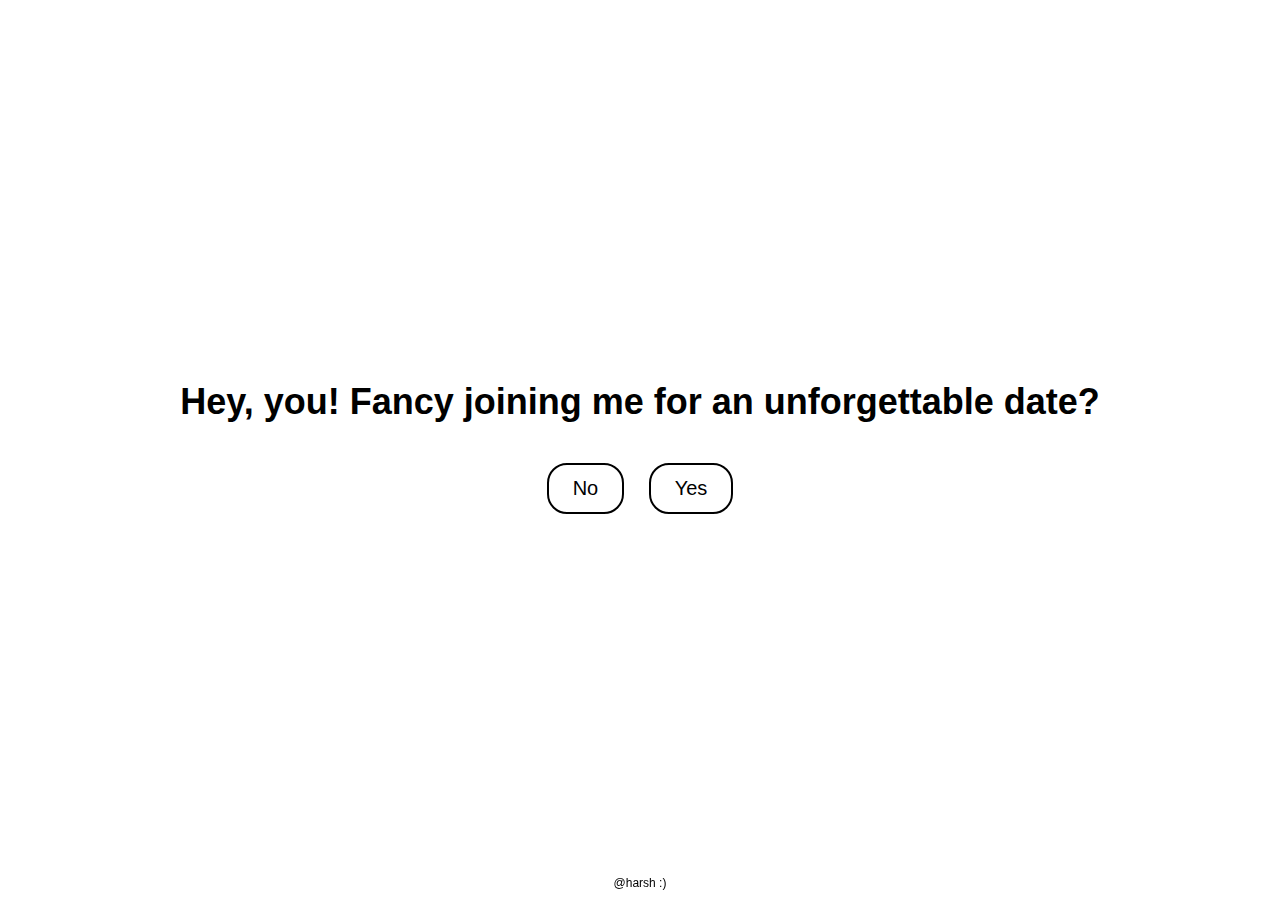
<file: index.html>
<!DOCTYPE html>
<html lang="en">
<head>
    <meta charset="UTF-8">
    <meta name="viewport" content="width=device-width, initial-scale=1.0">
    <title>Surprise...!</title>
    <style>
        /* CSS goes here */
        body {
            font-family: Arial, sans-serif;
            text-align: center;
            margin: 0;
            background-color: #ffffff; /* White background */
            display: flex;
            justify-content: center;
            align-items: center;
            height: 100vh;
            overflow: hidden;
            color: #000000; /* Black font color */
        }

        .container {
            padding: 30px;
        }

        h1 {
            font-size: 36px;
            margin-bottom: 30px;
            color: #000000; /* Black color for the heading */
        }

        .buttons {
            margin: 20px;
        }

        button {
            font-size: 20px;
            padding: 12px 24px;
            margin: 10px;
            border: 2px solid #000000; /* Black border */
            border-radius: 20px;
            background-color: #ffffff; /* White button background */
            color: #000000; /* Black text color */
            cursor: pointer;
            transition: background-color 0.3s ease, transform 0.2s ease;
        }

        button:hover {
            background-color: #000000; /* Black background on hover */
            color: #ffffff; /* White text on hover */
            transform: scale(1.1); /* Subtle zoom effect */
        }

        button:active {
            transform: scale(0.9); /* Click effect */
        }

        .popup {
            display: none;
            background-color: #000000; /* Black background for popup */
            border: 2px solid #ffffff; /* White border */
            border-radius: 10px;
            padding: 50px; /* Increased padding */
            position: absolute;
            top: 50%;
            left: 50%;
            transform: translate(-50%, -50%);
            z-index: 999;
            font-size: 24px;
            color: #ffffff; /* White text color */
            text-align: center;
            box-shadow: 0 10px 30px rgba(0, 0, 0, 0.1); /* Minimalistic shadow */
            width: 70%; /* Increased Popup width */
            max-width: 500px; /* Increased max-width */
            animation: fadeIn 0.3s ease;
        }

        .popup p {
            margin: 0;
        }

        /* Add confetti animation */
        .confetti {
            position: fixed;
            top: 0;
            left: 50%;
            transform: translateX(-50%);
            width: 100vw;
            height: 100vh;
            pointer-events: none;
            z-index: 1000;
            overflow: hidden;
        }

        .confetti-piece {
            position: absolute;
            width: 10px;
            height: 10px;
            background-color: #000000;
            animation: fall 3s linear infinite;
            border-radius: 50%; /* Rounded confetti */
        }

        @keyframes fall {
            to {
                transform: translateY(100vh) rotate(360deg);
                opacity: 0;
            }
        }

        @keyframes fadeIn {
            from { opacity: 0; }
            to { opacity: 1; }
        }

        .footer {
            font-size: 12px;
            position: fixed;
            bottom: 10px;
            width: 100%;
            text-align: center;
            color: #000000;
        }

        /* Hide container when popup appears */
        .hidden {
            visibility: hidden;
        }
    </style>
</head>
<body>
    <div class="container" id="content-container">
        <h1>Hey, you! Fancy joining me for an unforgettable date?</h1>
        <div class="buttons">
            <button id="no-btn">No</button>
            <button id="yes-btn">Yes</button>
        </div>
    </div>

    <div class="popup" id="popup">
        <p>Yay! I knew you'd say yes! Get ready for an amazing time!</p>
    </div>

    <div class="footer">@harsh :)</div>

    <!-- Confetti container -->
    <div class="confetti" id="confetti-container"></div>

    <script>
        // JavaScript goes here
        const noButton = document.getElementById("no-btn");
        const yesButton = document.getElementById("yes-btn");
        const popup = document.getElementById("popup");
        const confettiContainer = document.getElementById("confetti-container");
        const contentContainer = document.getElementById("content-container");

        // Array of confetti colors
        const confettiColors = ['#ff4081', '#ffeb3b', '#03a9f4', '#4caf50', '#ff5722', '#9c27b0', '#ffc107'];

        // Function to create a confetti piece
        function createConfettiPiece() {
            const confetti = document.createElement("div");
            confetti.classList.add("confetti-piece");
            confetti.style.backgroundColor = confettiColors[Math.floor(Math.random() * confettiColors.length)];
            confetti.style.left = Math.random() * 100 + "vw";
            confetti.style.animationDuration = Math.random() * 2 + 3 + "s";
            confettiContainer.appendChild(confetti);

            setTimeout(() => {
                confetti.remove();
            }, 5000);
        }

        // Create lots of colorful confetti pieces
        function launchConfetti() {
            for (let i = 0; i < 100; i++) {
                setTimeout(createConfettiPiece, i * 50);
            }
        }

        // Move the "No" button randomly around the screen
        function moveButton() {
            const buttonBounds = noButton.getBoundingClientRect();
            const windowWidth = window.innerWidth;
            const windowHeight = window.innerHeight;

            const randomX = Math.random() * (windowWidth - buttonBounds.width);
            const randomY = Math.random() * (windowHeight - buttonBounds.height);
            noButton.style.position = 'absolute';
            noButton.style.left = randomX + 'px';
            noButton.style.top = randomY + 'px';
        }

        // Start moving the "No" button randomly
        noButton.addEventListener("mousedown", () => {
            const moveInterval = setInterval(moveButton, 100); // Change position every 100ms

            // Stop moving when the button is clicked
            noButton.addEventListener("click", () => {
                clearInterval(moveInterval);
                noButton.style.display = "none"; // Hide "No" button
            }, { once: true });
        });

        // Show the popup, hide the background text, and trigger the confetti when "Yes" is clicked
        yesButton.addEventListener("click", () => {
            popup.style.display = "block";
            noButton.style.display = "none"; // Hide "No" button
            yesButton.style.display = "none"; // Hide "Yes" button
            contentContainer.classList.add("hidden"); // Hide background text
            launchConfetti(); // Start confetti animation
        });

        // Hide the popup when clicked
        popup.addEventListener("click", () => {
            popup.style.display = "none";
        });

        // Hide the popup initially
        popup.style.display = "none";
    </script>
</body>
</html>
</file>
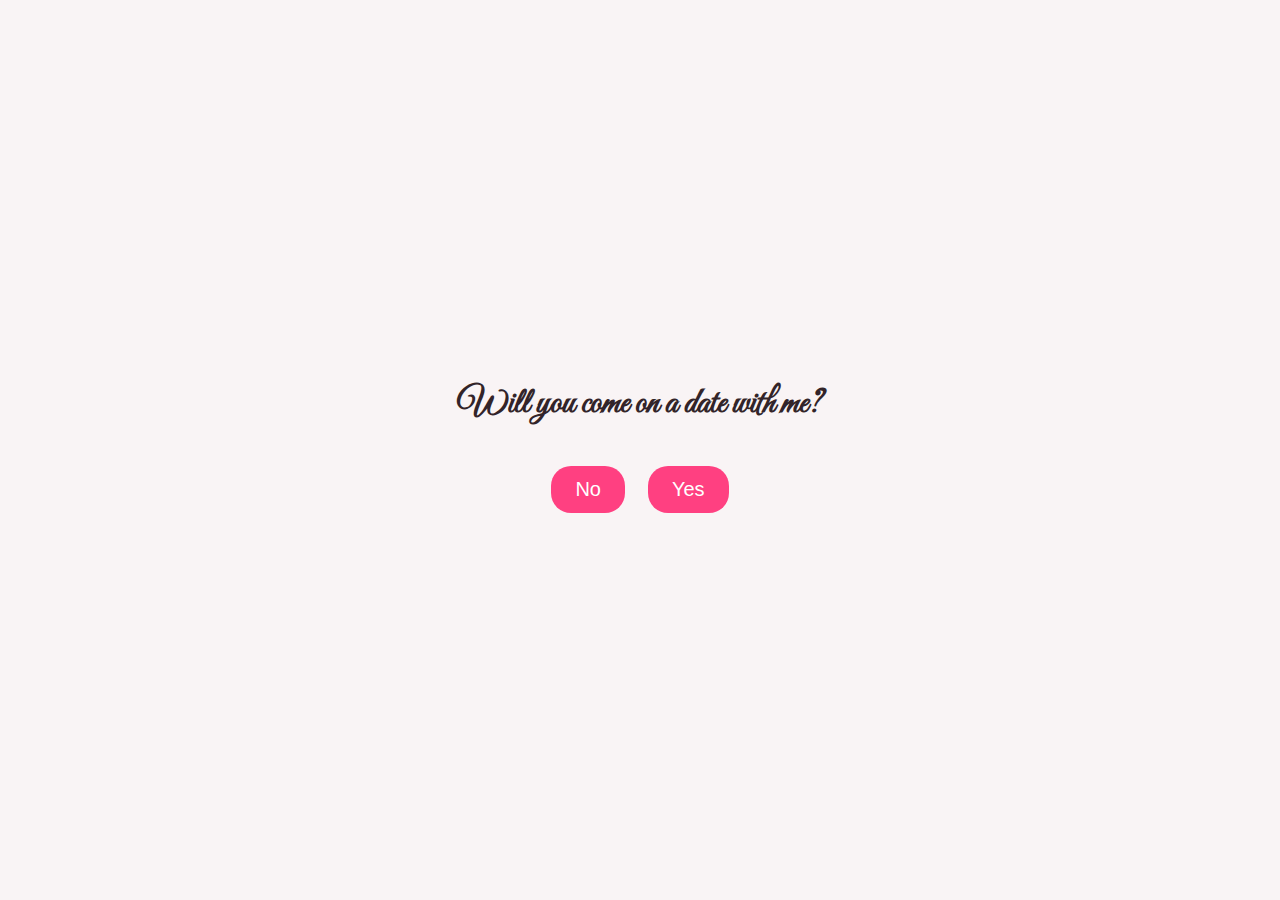
<file: date.html>
<!DOCTYPE html>
<html lang="en">
<head>
    <meta charset="UTF-8">
    <meta name="viewport" content="width=device-width, initial-scale=1.0">
    <title>Surprise...!</title>
    <style>
        /* CSS goes here */
        @import url('https://fonts.googleapis.com/css2?family=Great+Vibes&family=Dancing+Script&display=swap');

        body {
            font-family: 'Great Vibes', cursive;
            text-align: center;
            margin: 0;
            background-color: #f9f4f5; /* Soft pastel color for the background */
            display: flex;
            justify-content: center;
            align-items: center;
            height: 100vh;
            overflow: hidden;
        }

        .container {
            padding: 30px;
        }

        h1 {
            font-size: 36px;
            margin-bottom: 30px;
            color: #322429; /* Romantic color for the heading */
        }

        .buttons {
            margin: 20px;
        }

        button {
            font-size: 20px;
            padding: 12px 24px;
            margin: 10px;
            border: none;
            border-radius: 20px;
            background-color: #ff4081; /* Romantic color for the buttons */
            color: #fff;
            cursor: pointer;
            transition: background-color 0.3s ease, transform 0.2s ease;
        }

        button:hover {
            background-color: #ff5c8d; /* Lighter shade on hover for a soft effect */
            transform: scale(1.1); /* Subtle zoom effect */
        }

        button:active {
            transform: scale(0.9); /* Click effect */
        }

        .popup {
            display: none;
            background-color: #fff;
            border: 1px solid #e91e63; /* Romantic color for the border */
            border-radius: 10px;
            box-shadow: 0 5px 15px rgba(0, 0, 0, 0.2);
            padding: 20px;
            position: absolute;
            top: 50%;
            left: 50%;
            transform: translate(-50%, -50%);
            z-index: 999;
            font-family: 'Dancing Script', cursive;
            font-size: 24px;
            color: #e91e63; /* Romantic color for the popup text */
            animation: fadeIn 0.3s ease; /* Smooth fade-in animation */
        }

        @keyframes fadeIn {
            from { opacity: 0; }
            to { opacity: 1; }
        }
    </style>
</head>
<body>
    <div class="container">
        <h1>Will you come on a date with me?</h1>
        <div class="buttons">
            <button id="no-btn">No</button>
            <button id="yes-btn">Yes</button>
        </div>
        <div class="popup" id="popup">
            <p>Aww, thank you! I knew you would say yes.</p>
        </div>
    </div>

    <script>
        // JavaScript goes here
        const noButton = document.getElementById("no-btn");
        const yesButton = document.getElementById("yes-btn");
        const popup = document.getElementById("popup");

        // Move the "No" button randomly around the screen
        noButton.addEventListener("mouseover", () => {
            noButton.style.position = "absolute";
            noButton.style.left = Math.random() * 80 + "vw";
            noButton.style.top = Math.random() * 80 + "vh";
        });

        // Show the popup when "Yes" is clicked
        yesButton.addEventListener("click", () => {
            popup.style.display = "block";
        });

        // Hide the popup when clicked
        popup.addEventListener("click", () => {
            popup.style.display = "none";
        });

        // Hide the popup initially
        popup.style.display = "none";
    </script>
</body>
</html>
</file>
